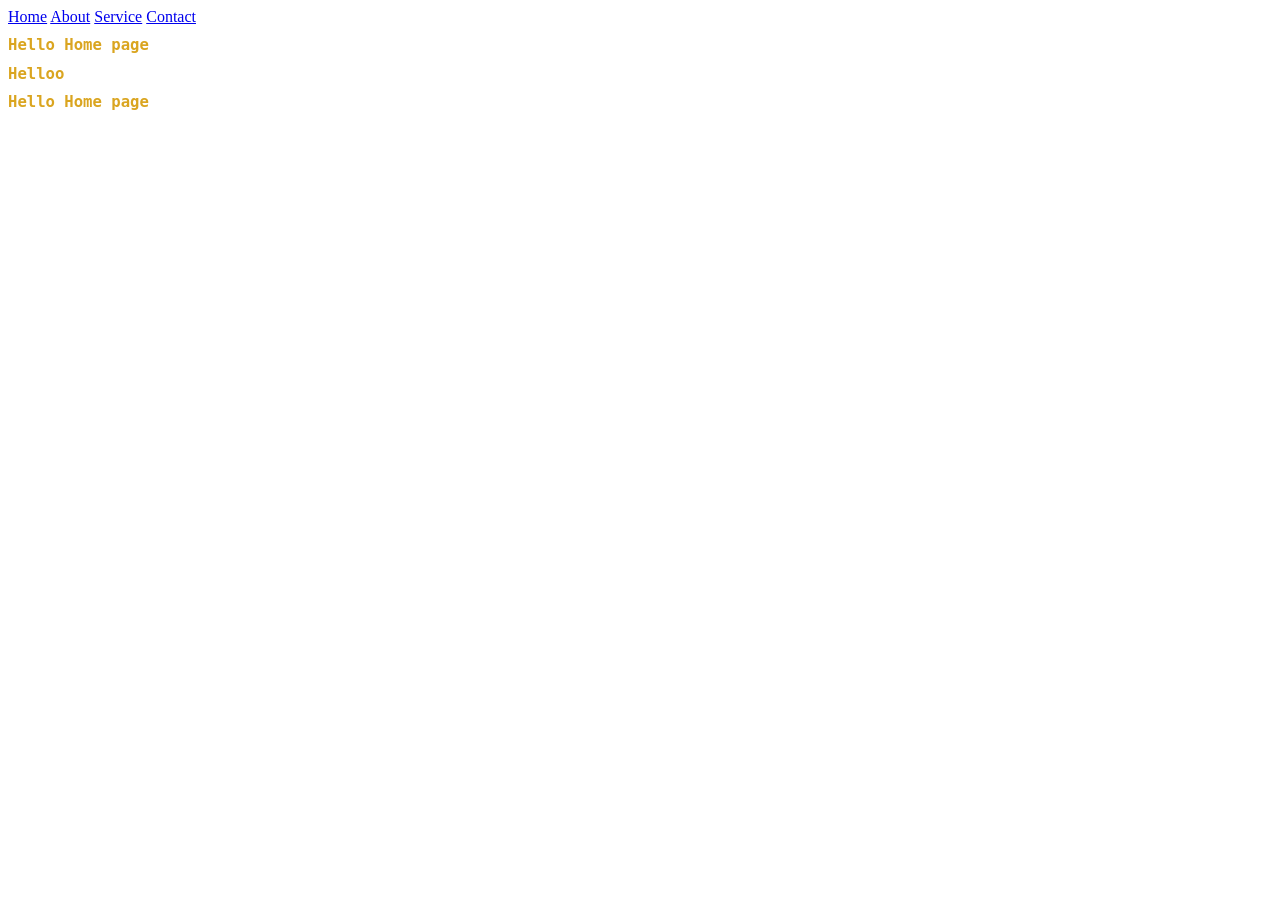
<file: index.html>
<!DOCTYPE html>
<html lang="en">
<head>
    <meta charset="UTF-8">
    <meta name="viewport" content="width=device-width, initial-scale=1.0">
    <title>Document</title>
    <link rel="stylesheet" href="style.css">
</head>
<body>
    <a href="index.html">Home</a>
    <a href="about.html">About</a>
    <a href="service.html">Service</a> 
    <a href="contact.html">Contact</a> 
    <h1>Hello Home page</h1> 
    <h1>Helloo</h1>
    <h1>Hello Home page</h1>
</body>
</html>
</file>
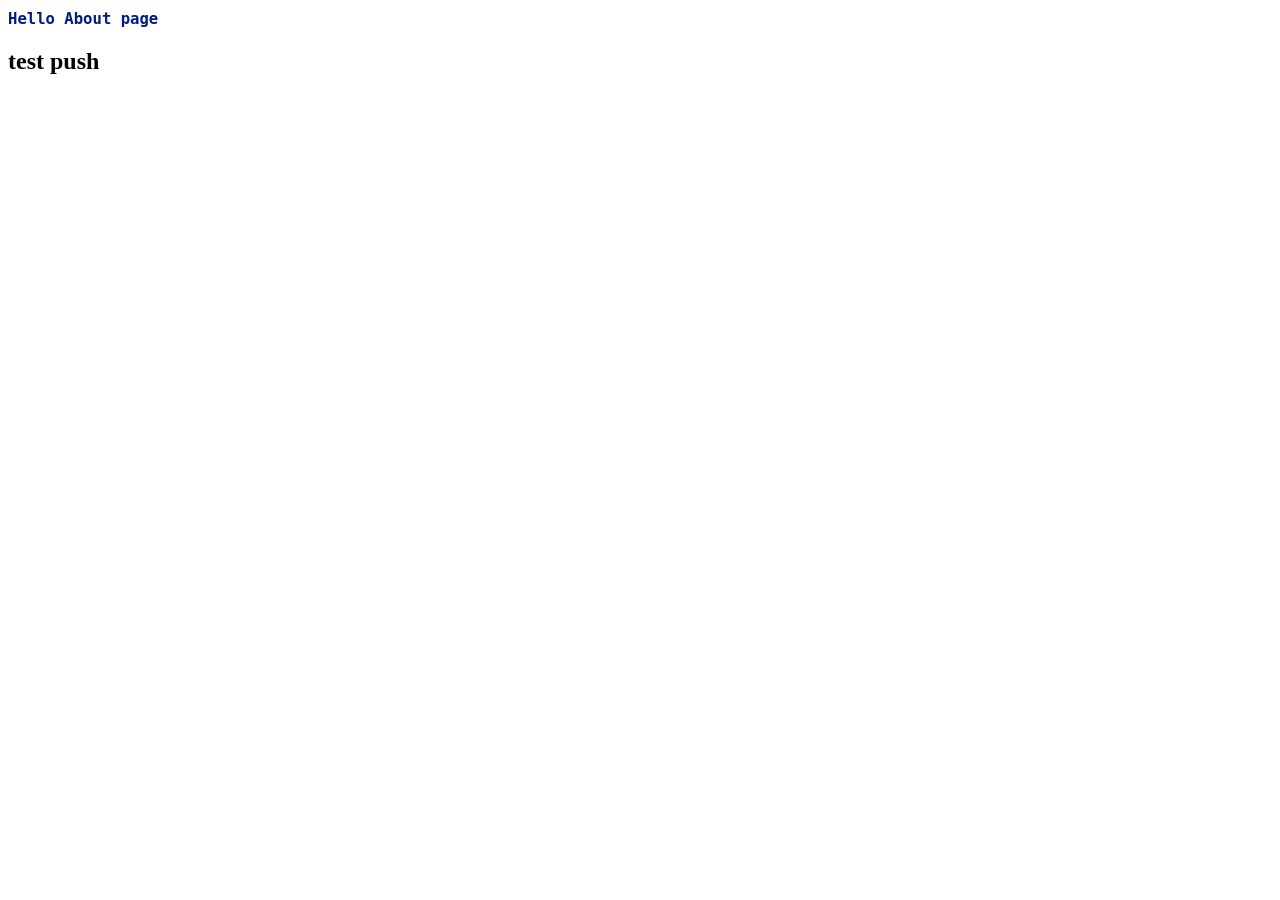
<file: about.html>
<!DOCTYPE html>
<html lang="en">
<head>
    <meta charset="UTF-8">
    <meta name="viewport" content="width=device-width, initial-scale=1.0">
    <title>Document</title>
    <link rel="stylesheet" href="style.css">
    <style>
        h1{
            color:rgb(0, 28, 128);
            font-size:larger;
            font-family:monospace;
        }
    </style>
</head>
<body>
    <h1>Hello About page</h1>
    <h2>test push</h2>
</body>
</html>
</file>
<file: style.css>
h1{
    color:goldenrod;
    font-size:larger;
    font-family:monospace;
}
</file>
